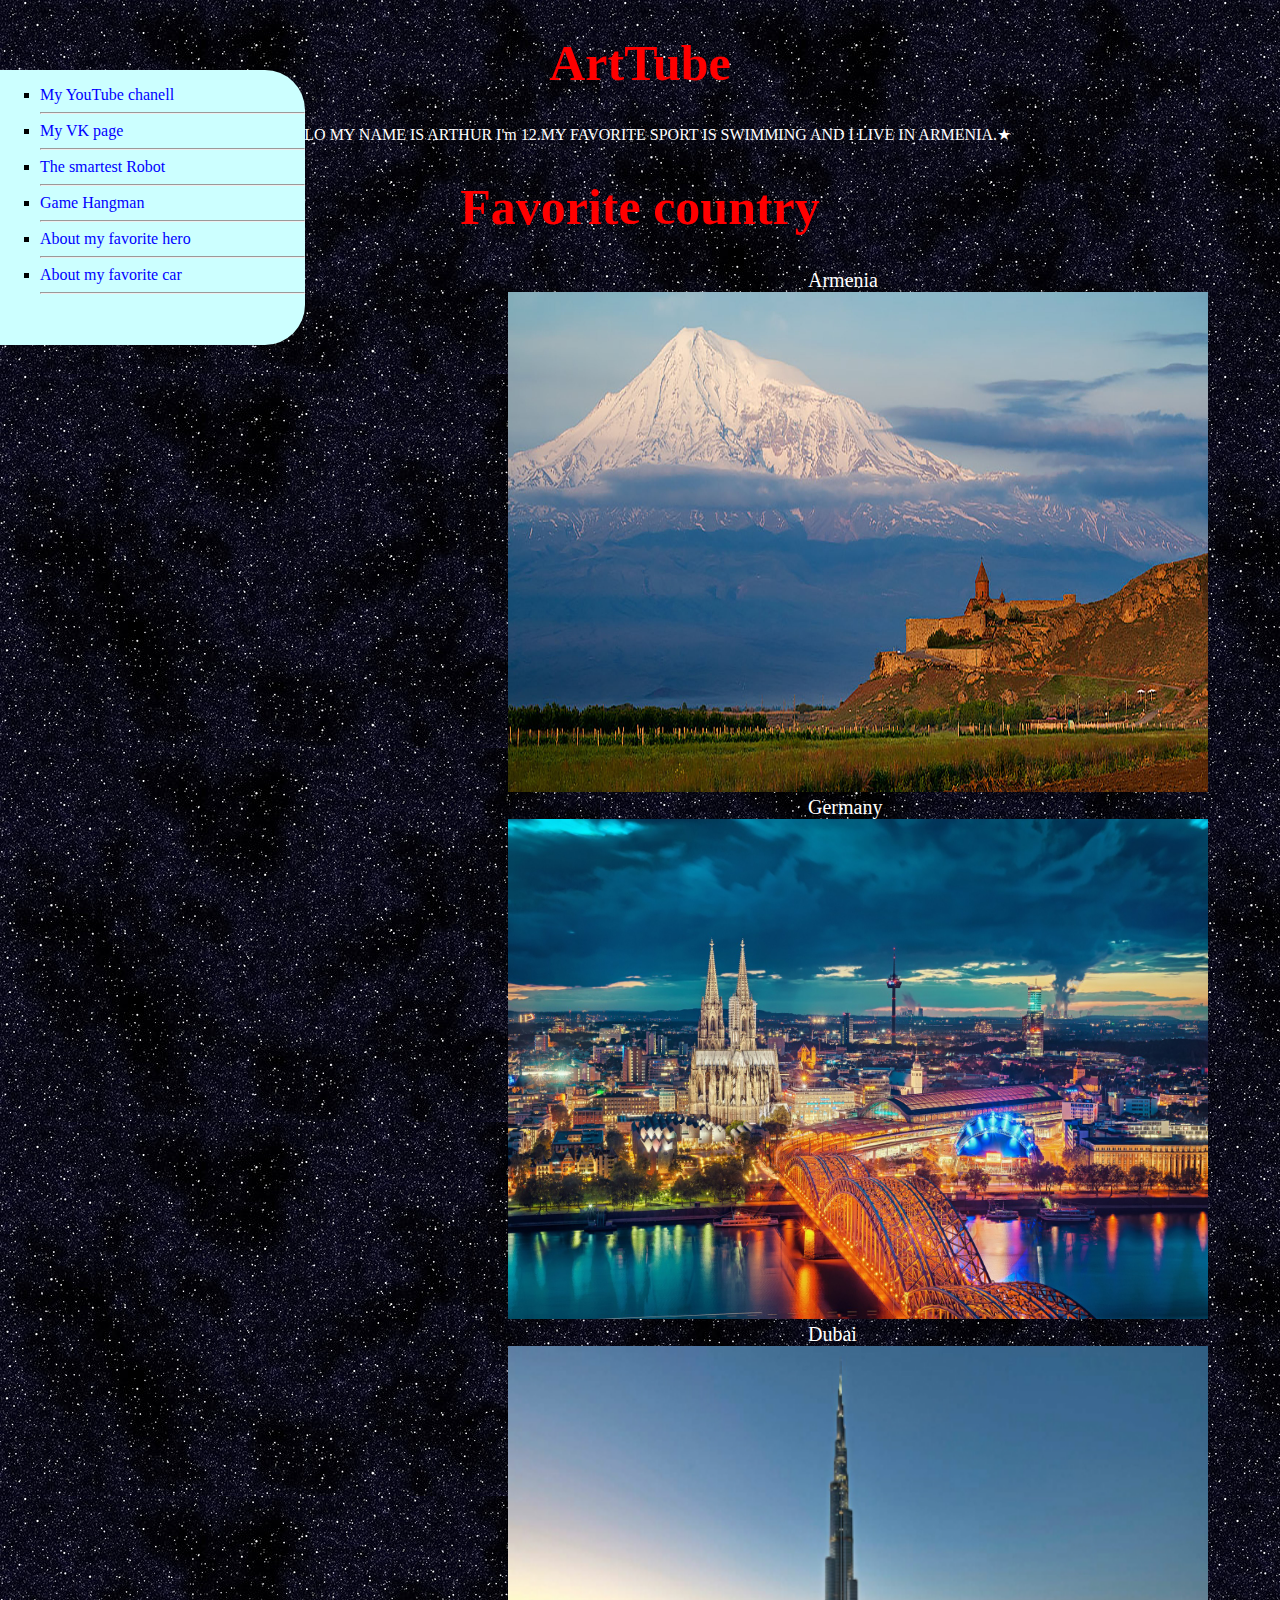
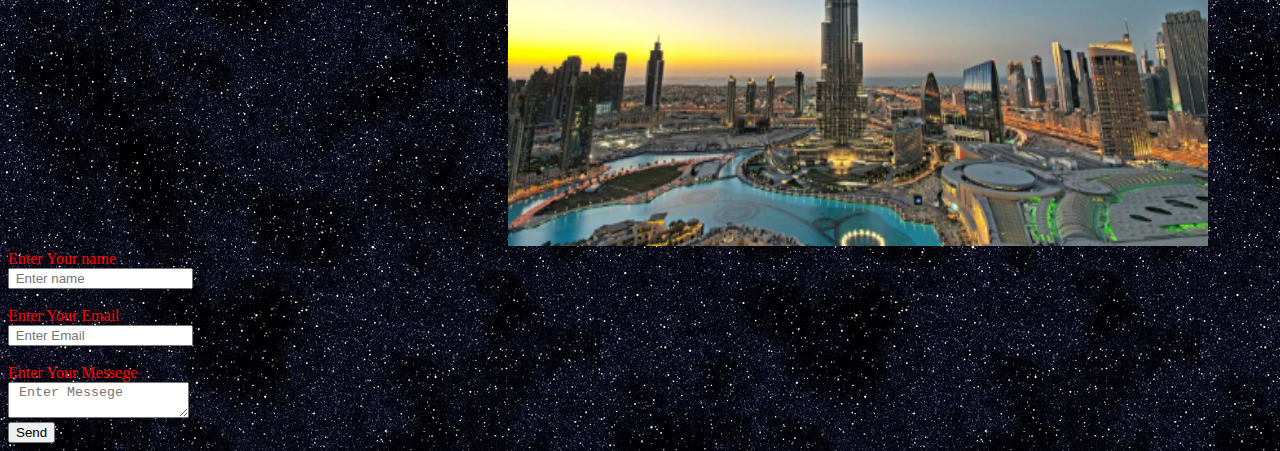
<file: Arthur Webpage/index.html>
<!DOCTYPE html>
<html>
<head><title>ArtTube</title>
<link rel="stylesheet" type="text/css" href="index.css">
<link rel="icon" href="ArtTube.jpg">
</head>
<body>
<nav><ul style="list-style-type: square"> 
<li><a href="https://www.youtube.com/channel/UCXKwphReNKiRWkyy8cdCLgg">My YouTube chanell</a></li>
<hr>
<li><a href="https://new.vk.com/id373871469">My VK page</a></li>
<hr>
<li><a href="file:///C:/Users/labuser06/Desktop/Arthur%20Webpage/myhtm.html">The smartest Robot</a></li>
<hr>
 <li><a href="Hangman.html">Game Hangman</a></li>
<hr>
<li><a href="http://marvelcinematicuniverse.wikia.com/wiki/Black_Panther">About my favorite hero</a></li>
<hr>
<li><a href="https://en.wikipedia.org/wiki/Aston_Martin_Vulcan">About my favorite car</a></li>
<hr>
</ul>
</nav>

<h1>ArtTube</h1>
<main id="about">
<span><p>&bigstar;HELO MY NAME IS ARTHUR I'm 12.MY FAVORITE SPORT IS SWIMMING AND I LIVE IN ARMENIA.&bigstar;
</p></span>
</main>
<h1>Favorite country</h1>
<div id="countryDiv">
<span><a class="countries" target="-blank" href="https://en.wikipedia.org/wiki/Armenia">Armenia</a>
 <img src="carusel.jpg"></span>
 <span><a class="countries" target="-blank" href="https://en.wikipedia.org/wiki/Germany">Germany</a>
 <img src="germany.jpg"></span>
  <span><a class="countries" target="-blank" href="https://en.wikipedia.org/wiki/Dubai">Dubai</a>
 <img src="Dubai.jpg"></span>
 <footer>
 <div id="foot">
 <span id="footSpan">

<label>Enter Your name<br >
<input type="text" name="names" id="names" placeholder=" Enter name">
</label>
<br >
<br >

<label>Enter Your Email<br >
<input type="email" name="email" id="email" placeholder=" Enter Email">
</label>
<br >
<br >

<label>Enter Your Messege<br >
<textarea name="comment" id="comment" placeholder=" Enter Messege">
</textarea>
</label>
<br >
<button type="submit" value="Submit">Send</button>
 </span>
 </div>
 </footer>
 </body>
</html>
</file>
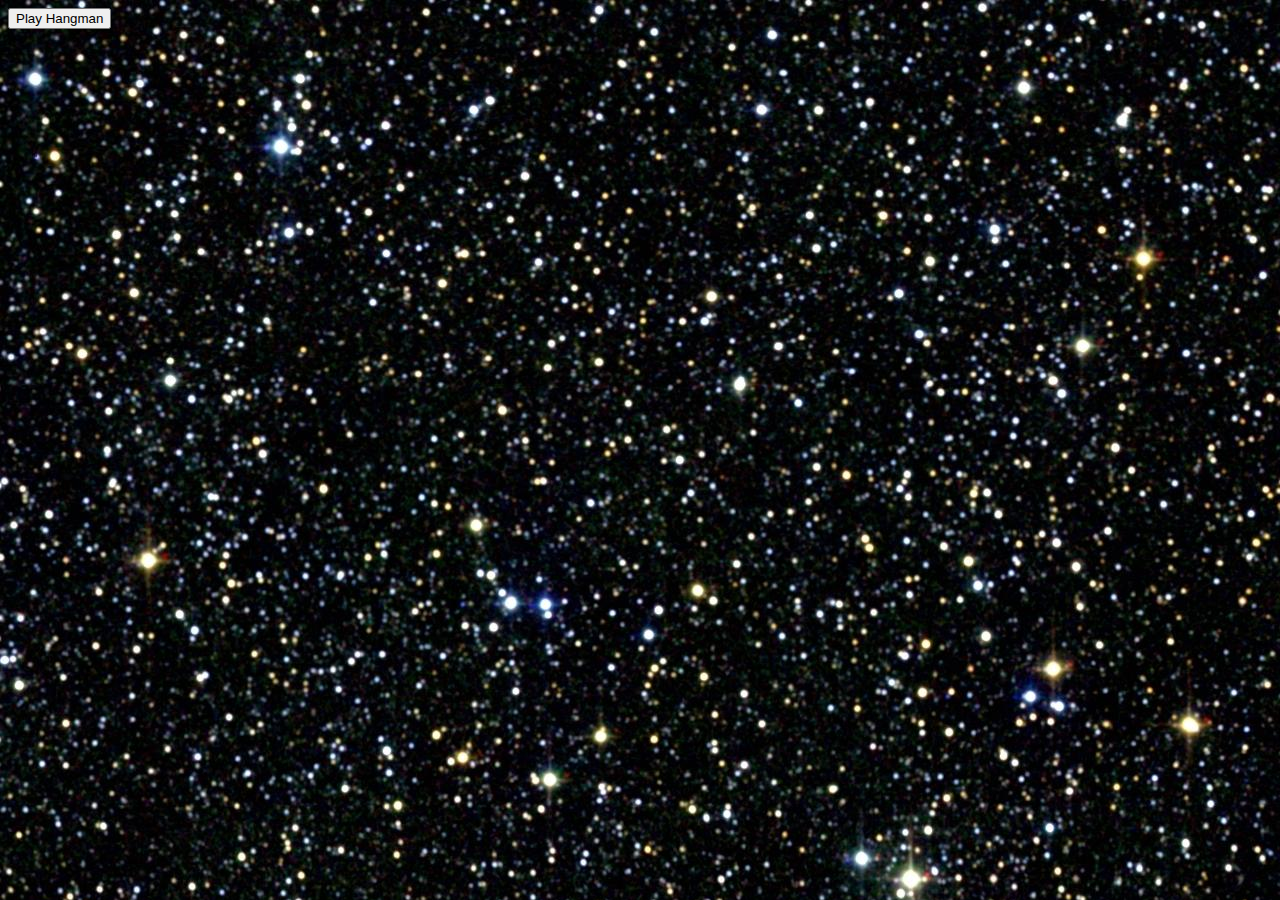
<file: Arthur Webpage/Hangman.html>
<!DOCTYPE html>
<html lang="en">
<head>
    <meta charset="UTF-8">
    <title>Title</title>
    <link rel="stylesheet" href="hangman.css"></link>
</head>
<body>


<button onclick="startGame()">Play Hangman</button>


<script>
function startGame(){
    var words = ["school", "javascript", "window", "star", "notebook", "flower", "chocolate", "icecream"];
    /*Bari @ntrutyun@ kareli e anel patahakan skzbunqov
     ogtagortselov Math.floor(Math.random()*words.length)*/
    var word = words[Math.floor(Math.random()*words.length)];
    /*Steghtsenq gushakats ev der chgushakats tareri array*/
    var answerArray = [];

    for(var i = 0; i< word.length; i++){
        answerArray[i] = "_";
    }

    /*Qani tar unenq gushakelu*/
    var remainingLetters = word.length;
    var points = 11;
    /*pahvats bari simvolneri qanakov cuytc enq talis gtser*/

    alert("Can you guess the word I have in mind? \nYour points: " + points + "\n" + answerArray.join(" "));

    /*khagh@ sharunakvum e qani der bar@ chi gushakvel
     ev khaghatcogh@ der uni miavor*/

    while((remainingLetters!== 0 )&& (points>0))
    {
        var letter = prompt("Enter a letter").toLowerCase();
        /*ete prompt patuhanum seghmen "Cancel" khagh@ kkangni*/
        if(letter===null){
            break;
        }
        /*ete prompt patuhanum tpen mekitc aveli kam 0 nish*/
        else if(letter.length!==1){
            alert("Please enter one letter");
        }
        /*ete tpvel e mek nish*/
        else{
            /*hertov ancnum enq pahvats bari nisheri vrayov*/
            for(var j = 0; j<word.length; j++)
            {
                /*ete pahvats barum ka tpvats nish@*/

                if((word[j]===letter))
                {
                    if(answerArray[j]==="_")
                    {
                        answerArray[j] = letter;
                        remainingLetters--;
                    }

                }
            }

            /*ete pahvats bari bolor nisheri vrayov
             antcnelutc heto khaghatcoghi tpats tar@ chi haytnvel
             gushakvats tareri array-um, apa khaghatcogh@
             skhal tar e tpel, hetevabar kortcnum e miavor*/

            if(answerArray.indexOf(letter)===-1){
                --points;

                alert("You lost a point, your points: " + points);
            }
            alert("Your points: " + points  + "\n " + answerArray.join(" "));
        }
    }
    /*ete chgushakvats tarer chen mnatcel, apa khaghatcogh@ haghtel e*/
    if(remainingLetters===0){
        alert("CONGRATULATIONS! YOU GUESSED!");
    }
    /*Ete miavorner@ 0 en, khaghatcogh@ partvel e*/
    if(points===0){
        alert("You lost, game over. \nMy word was: " + word);
    }
    
    
}
    
</script>

</body>
</html>
</file>
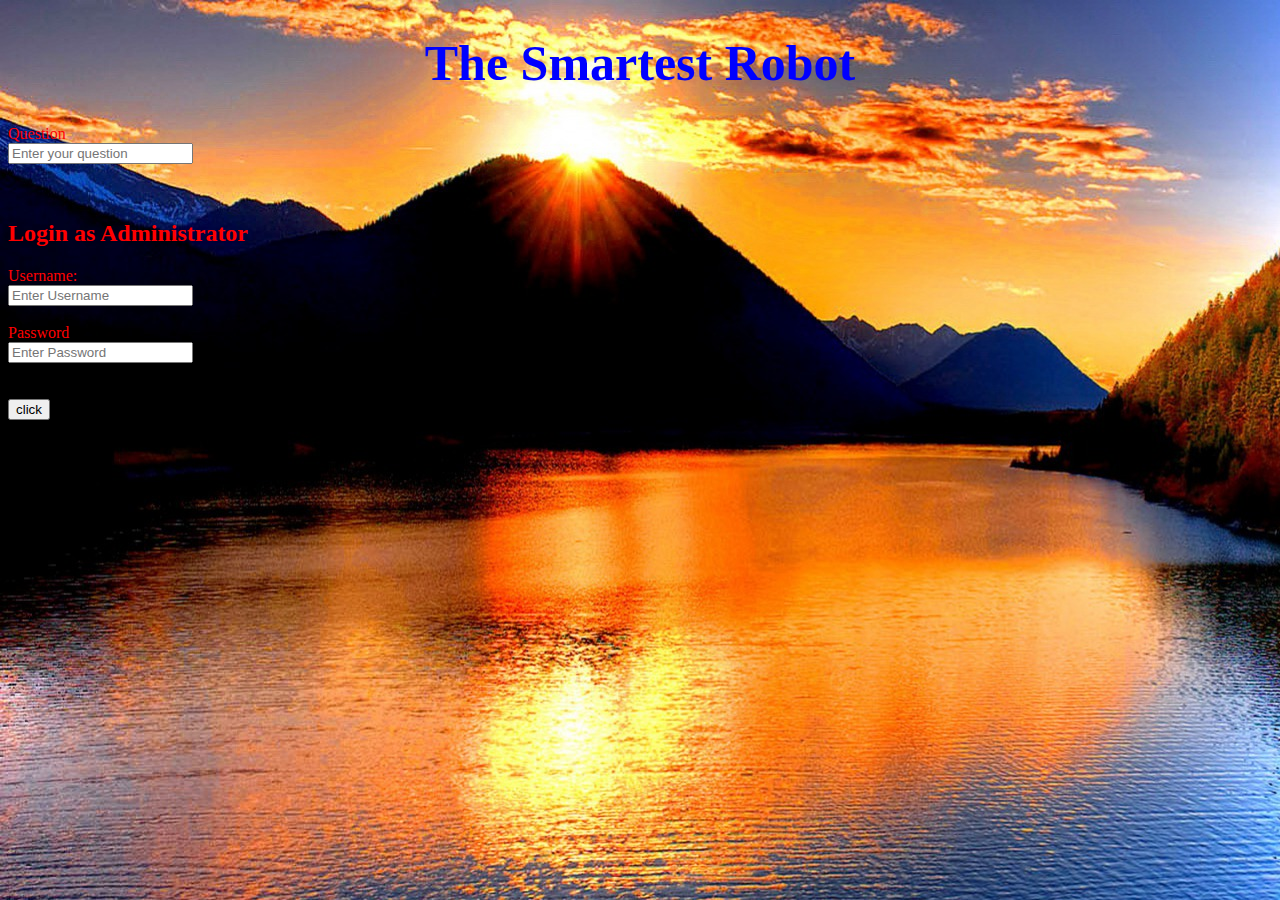
<file: Arthur Webpage/myhtm.html>
<!DOCTYPE html>
<html>
<head><title>The Smartes Robot </title>
<link rel="stylesheet" type="text/css" href="mycss.css">

</head>
<body>

<div>


<form>

<div id="questionDiv">
<h1>The Smartest Robot</h1>
<label>Question<br >
<input type="text" name="question" id="question" placeholder="Enter your question">
</label>
</div>
<br>
<br>

<div id="showAnswer">
<h2>The answer is:</h2>
<h3 id="answer"></h3>
</div>
<h2>Login as Administrator</h2>
<label for="name">Username:</label>
<br >
<input type="text" name="Username" id="Username" placeholder="Enter Username">

<br>
<br>

<label>Password<br >
<input type="password" name="Password" id="password" placeholder="Enter Password">
</label>
<br>
<br>

<label><br >
<input type="button" value="click" onclick="showAnswer()">
</label>
<br>
<br>
</form>
</div>


<script src="myjs.js"></script>
</body>
</html>
</file>
<file: Arthur Webpage/index.css>
body{
	background-image:url("gif.jpg");
}
nav{
	float:left;
	z-index:auto;
	position:fixed;
	left:0;
	top:70px;
	background-color:#ccffff;
	width:305px;
	height:275px;
	border-top-right-radius:40px;
	border-bottom-right-radius:40px;
}

img{
	height:500px;
	width:700px;
	margin-left:500px;
}
a.countries{
	margin-left:800px;
	font-size:20px;
	text-decoration:none;
	color:#fff;
}
div{
	color:red;
}
p{
	color:#fff;
	text-align:center;
}
a{
	font-family:forte;
	font-size:medium;
	text-decoration:none;
	color:blue;
}
a:hover{
	color:#33cc33;
	font-size:25px;
}
h1{
	text-align:center;
	color:red;
	font-size:50px;
}
</file>
<file: Arthur Webpage/hangman.css>
body{
background-image:url("STARS.jpg");
}
</file>
<file: Arthur Webpage/mycss.css>
body{
	background-image:url("waterfall.jpg");
}
div{
	color:red;
}

a{
	text-decoration:none;
	color:	red;
	font-family:forte;
	font-size:medium;
}
a:hover{
	color:#ffcc00;
	font-size:25px;
}
h1{
	text-align:center;
	color:blue;
	font-size:50px;
}
</file>
